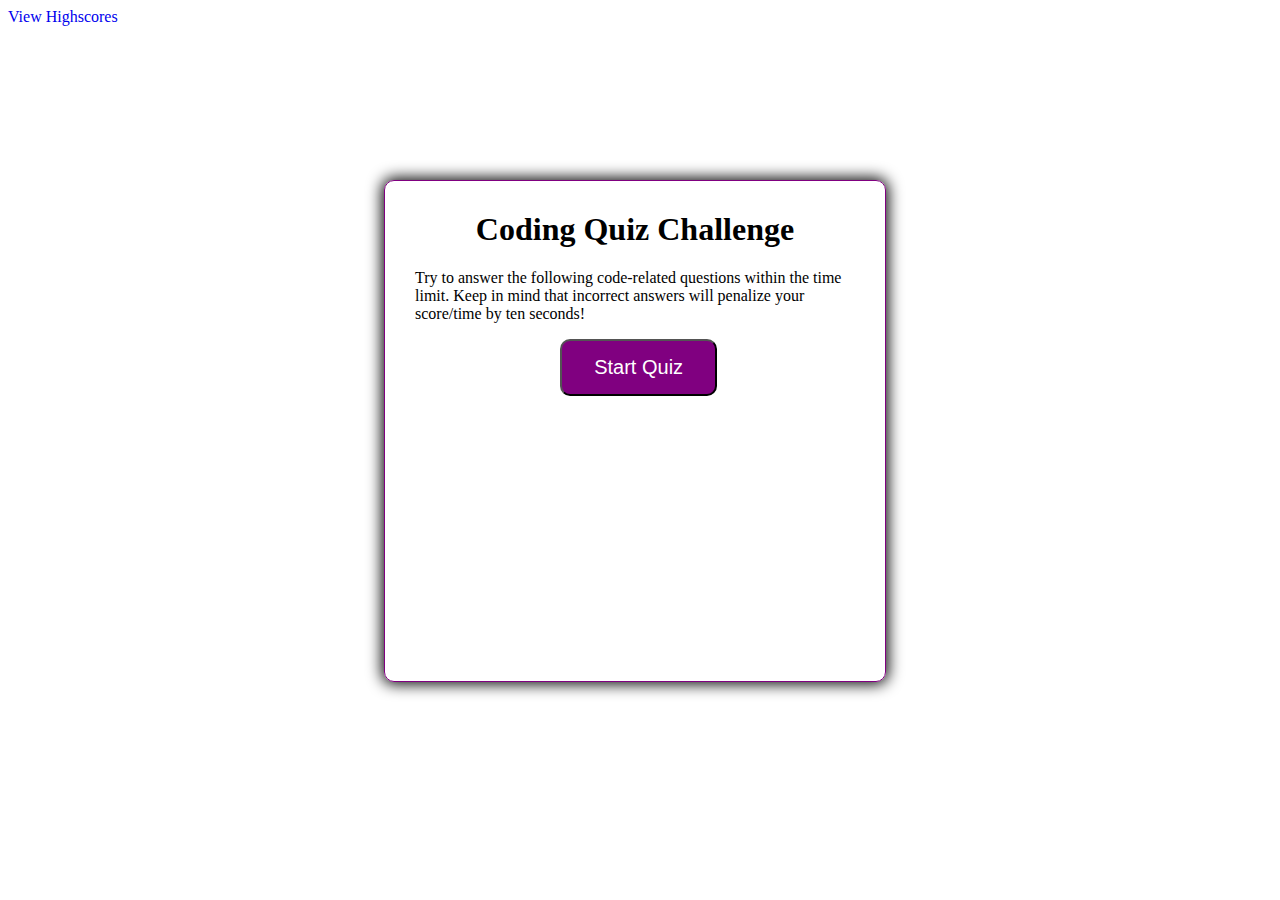
<file: index.html>
<!DOCTYPE html>
<html lang="en">

<head>
    <meta charset="UTF-8">
    <meta name="viewport" content="width=device-width, initial-scale=1.0">
    <meta http-equiv="X-UA-Compatible" content="ie=edge">
    <link rel="stylesheet" type="text/css" href="assets/style.css">

    <title>Code Quiz</title>
</head>

<body>
    <a href="HighScores.html">View Highscores</a>
    <div id="wrapper">
        <div id="currentTime"></div>
        <div id="questionsDiv">
            <h1>Coding Quiz Challenge</h1>
            <p>Try to answer the following code-related questions within the time limit. Keep in mind that incorrect
                answers
                will penalize your score/time by ten seconds!</p>
            <ul id="choicesUl"></ul>
            <button id="startTime">Start Quiz</button>
        </div>

    </div>

    <script src="script.js"></script>

</body>

</html>
</file>
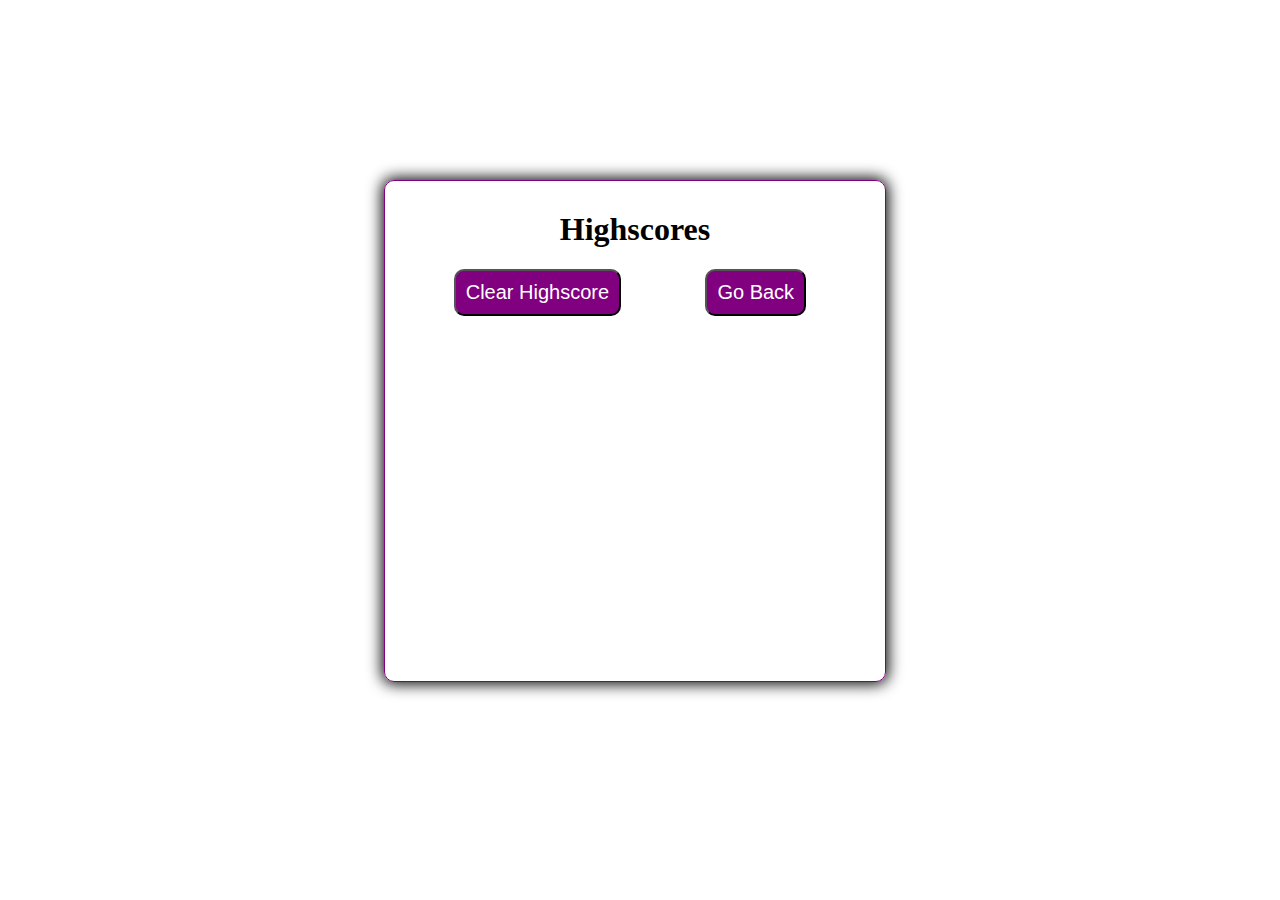
<file: HighScores.html>
<!DOCTYPE html>
<html lang="en">

<head>
    <meta charset="UTF-8">
    <meta name="viewport" content="width=device-width, initial-scale=1.0">
    <meta http-equiv="X-UA-Compatible" content="ie=edge">
    <link rel="stylesheet" type="text/css" href="assets/style.css">
    <title>Highscores</title>

</head>

<body>
    <div id="wrapper">
        <div id="currentTime"></div>
        <div id="questionsDiv">
            <h1>Highscores</h1>
            <ul id="highScore"></ul>
            <button id="goBack">Go Back</button>
            <button id="clear" value="reset">Clear Highscore</button>
        </div>
    </div>
    <script src="HighScores.js"></script>
</body>

</html>
</file>
<file: assets/style.css>
#wrapper {
            position: absolute;
            left: 30%;
            top: 20%;
            width: 500px;
            height: 500px;
            border: 1px solid purple;
            border-radius: 10px;
            box-shadow: 0 0 15px 2px;
        }

        a {
            text-decoration: none;
        }

        #startTime {
            background-color: purple;
            margin-left: 33%;
            padding: 15px 32px;
            font-size: 20px;
            color: white;
        }

        #startTime:hover {
            background-color: rgb(152, 0, 152);
        }

        #questionsDiv {
            margin: 30px;
        }

        #currentTime {
            float: right;
            padding: 15px;
        }

        #goBack {
            background-color: purple;
            position: relative;
            padding: 10px;
            font-size: 20px;
            color: white;
            top: 30%;
            left: 66%;
            width: auto;
            text-align: center;
            text-decoration: none;
        }



        #clear {
            background-color: purple;
            position: relative;
            padding: 10px;
            font-size: 20px;
            color: white;
            top: 30%;
            right: 15%;
            text-align: center;
        }

        button {
            border-radius: 10px;
        }

        textarea {
            width: 90%;
            margin: 20px;
        }

        #Submit {
            background-color: purple;
            margin-left: 33%;
            padding: 15px 32px;
            font-size: 20px;
            color: white;
        }

        label {
            margin-right: 10px;
        }
        input {
            margin-bottom: 20px;
            width: 50%;
            border: 1px solid lightgray;
        }

        h1 {
            text-align: center;
        }

        li {
            background-color: purple;
            margin-top: 10px;
            padding: 5px 15px;
            width: 80%;
            font-size: 18px;
            color: white;
            border-radius: 10px;
        }

        li:hover {
            background-color: rgb(152, 0, 152);
        }

        #createDiv {
            margin-top: 20px;
            border-top: 1px solid lightgray;
        }


@media screen and (max-width: 786px) {
        body {
            max-width: 786px;
        }
    #wrapper {
        position: absolute;
        left: 20%;
    }

    a {
        margin-left: 20%;
    }
        #goBack {
            
            position: relative;
            left: 55%;
        }

        #clear {
            
            position: relative;
            right: 5%;
            
        }
    }

    @media screen and (max-width: 640px) {
     body {
            min-width: 640px;
        }

    #wrapper {
        position: absolute;
        left: 10%;
    }
      a {
          margin-left: 10%;
      }

     
}
</file>
